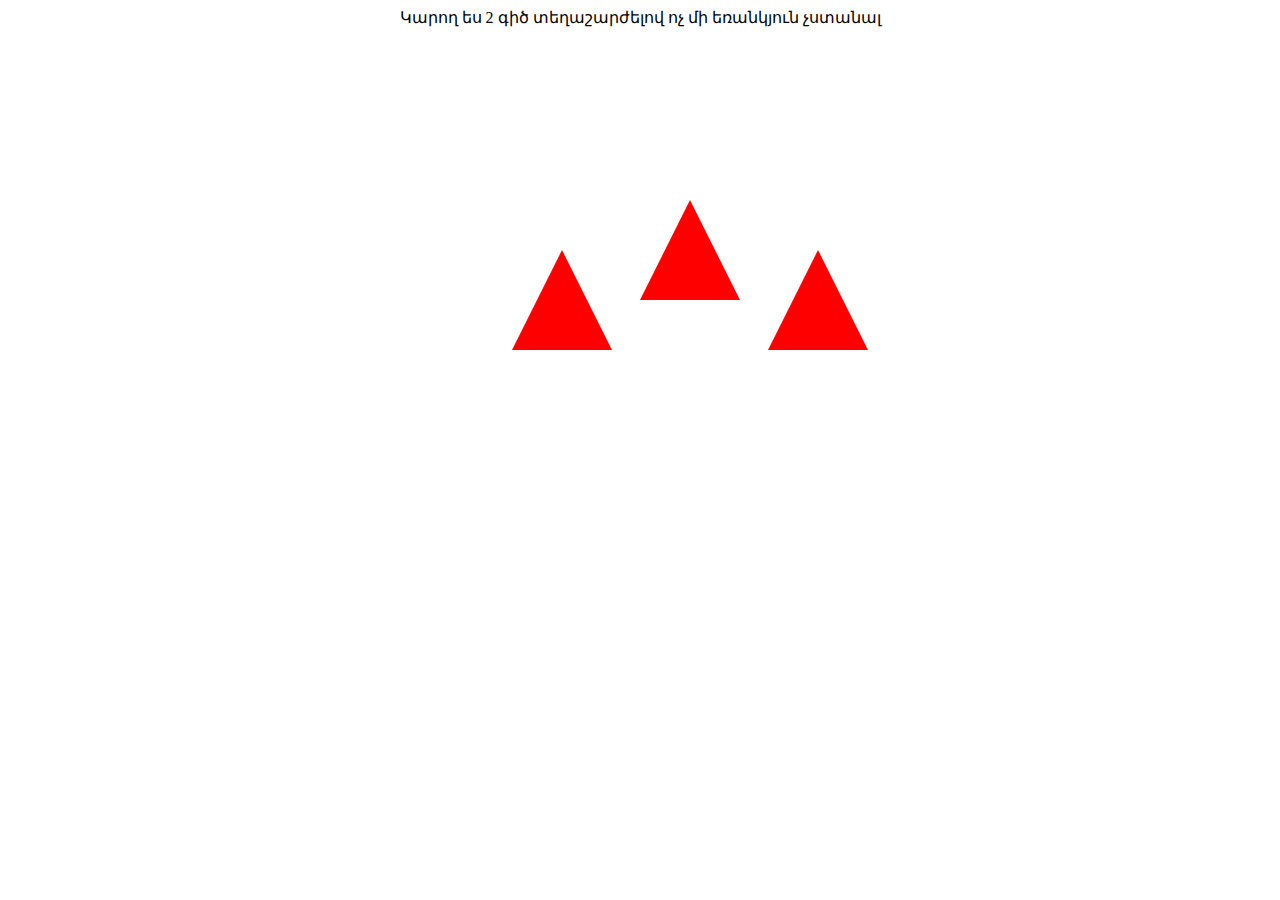
<file: contact-form/Aghas/Aghas.html>
<html>
<head>
    <meta charset="utf-8">
    <link rel="stylesheet" href="Aghas.css">
</head>

<body>
    <p>Կարող ես 2 գիծ տեղաշարժելով ոչ մի եռանկյուն չստանալ</p>

    <div class="block1"></div>
    <div class="block2"></div>
    <div class="block3"></div>
</body>

</html>
</file>
<file: contact-form/Aghas/Aghas.css>
.block1{
	width: 0;
	height: 0;
	border-left: 50px solid transparent;
	border-right: 50px solid transparent;
	border-bottom: 100px solid red;
    position: fixed;
    top: 250px;
    left: 40%;
}

.block2{
	width: 0;
	height: 0;
	border-left: 50px solid transparent;
	border-right: 50px solid transparent;
	border-bottom: 100px solid red;
    position: fixed;
    top: 200px;
    left: 50%;
}

.block3{
	width: 0;
	height: 0;
	border-left: 50px solid transparent;
	border-right: 50px solid transparent;
	border-bottom: 100px solid red;
    position: fixed;
    top: 250px;
    left: 60%;
}

p{
    text-align: center;
}
</file>
